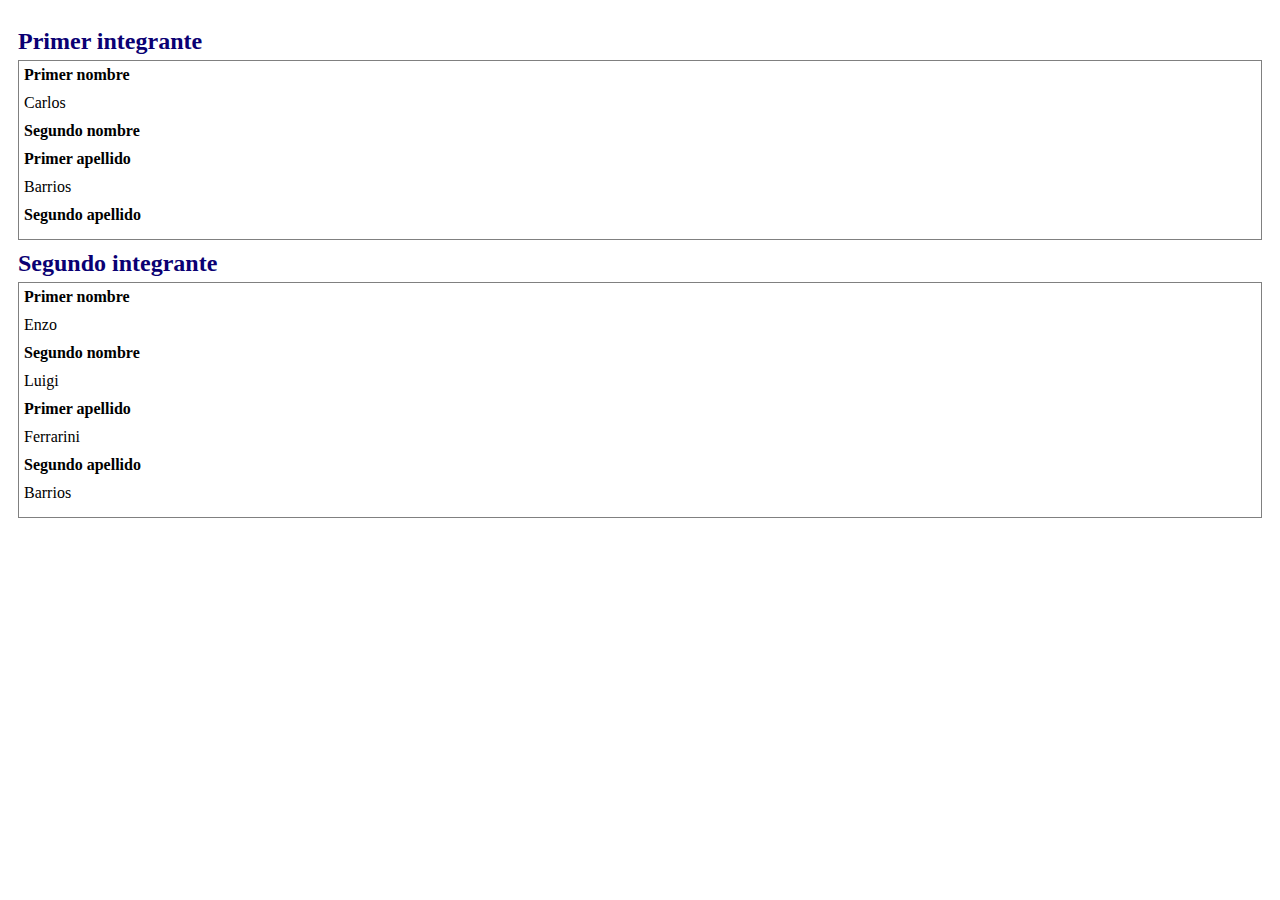
<file: index.html>
<!DOCTYPE html>
<html lang="en">
<head>
    <meta charset="UTF-8">
    <meta name="viewport" content="width=device-width, initial-scale=1.0">
    <title>DESAFIO_6</title>
    <link rel="stylesheet" type="text/css" href="css/main.css">
</head>
<body>
    <header>
    </header>
    <main>
        <h2>Primer integrante</h2>
        <dl>
            <dt>Primer nombre</dt>
            <dd class="name">Carlos</dd>
            <dt>Segundo nombre</dt>
            <dd class="name"></dd>
            <dt>Primer apellido</dt>
            <dd class="surname">Barrios</dd>
            <dt>Segundo apellido</dt>
            <dd class="surname"></dd>
        </dl>
        <h2>Segundo integrante</h2>
        <dl>
            <dt>Primer nombre</dt>
            <dd class="name">Enzo</dd>
            <dt>Segundo nombre</dt>
            <dd class="name">Luigi</dd>
            <dt>Primer apellido</dt>
            <dd class="surname">Ferrarini</dd>
            <dt>Segundo apellido</dt>
            <dd class="surname">Barrios</dd>
        </dl>        
    </main>  
    

    <script src="js/main.js"></script>    
</body>
</html>
</file>
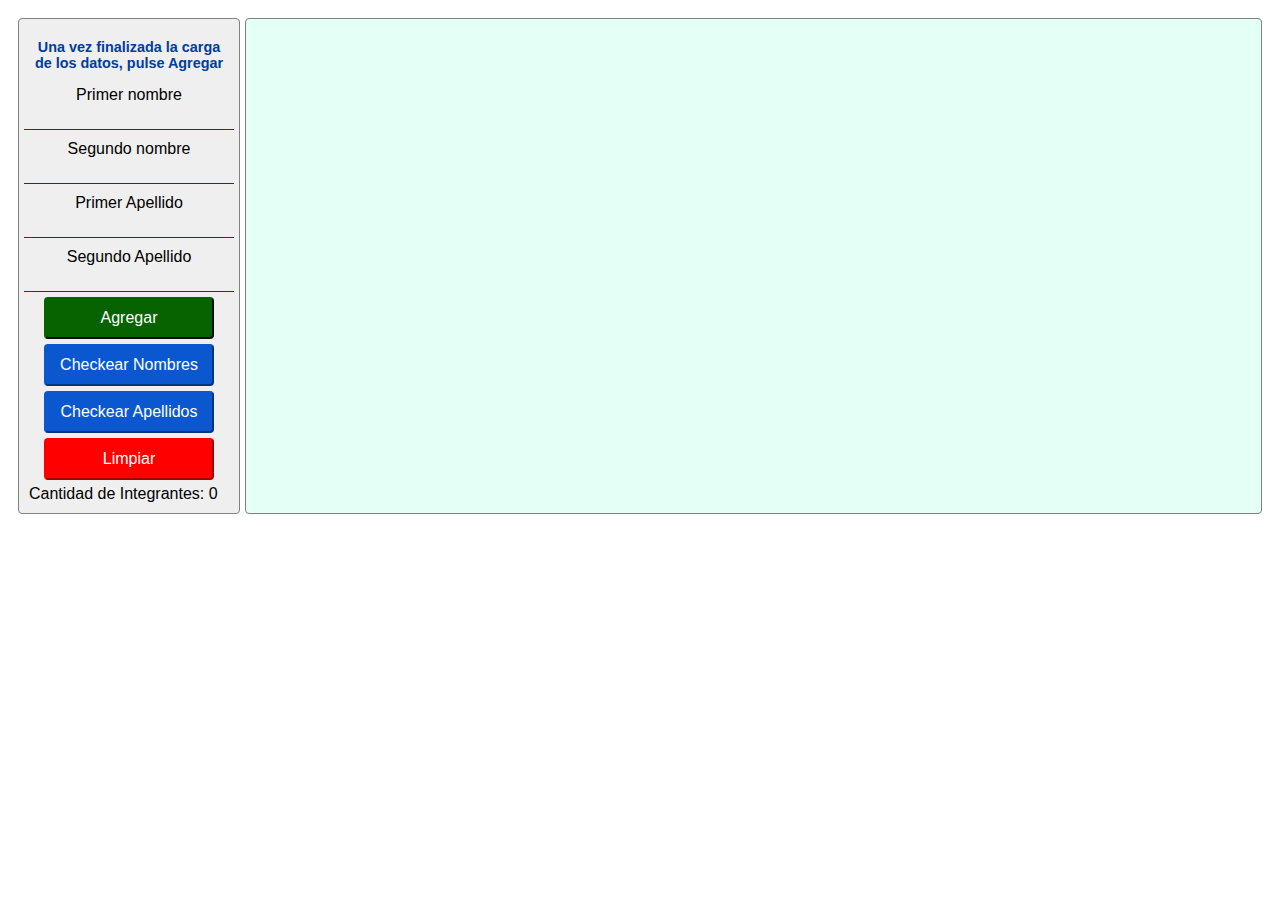
<file: indexBonus.html>
<!DOCTYPE html>
<html lang="en">
<head>
    <meta charset="UTF-8">
    <meta name="viewport" content="width=device-width, initial-scale=1.0">
    <title>DESAFIO_6</title>
    <link rel="stylesheet" type="text/css" href="css/mainBonus.css">
</head>
<body>
    <header>
    </header>
    <main>
        <div class="flexContainer">
            <div class="formularioCarga">
                <div class="formularioCargaCard">
                    <P class="t-center">Una vez finalizada la carga de los datos, pulse Agregar</P>
                    <form action="" id="firstIntegrant">
                        <label for="">Primer nombre</label>
                        <input type="text" name="" id="primerNombre" autocomplete="off" class="name">
                        <label for="">Segundo nombre</label>
                        <input type="text" name="" id="segundoNombre" autocomplete="off" class="name">
                        <label for="">Primer Apellido</label>
                        <input type="text" name="" id="primerApellido" autocomplete="off" class="surname">
                        <label for="">Segundo Apellido</label>
                        <input type="text" name="" id="segundoApellido" autocomplete="off" class="surname">
                        <button type="button" class="btn-green" id="addIntegrant">Agregar</button>
                        <button type="button" id="chkNames">Checkear Nombres</button>
                        <button type="button" id="chkSurnames">Checkear Apellidos</button>
                        <button type="button" class="btn-red" id="limpiar">Limpiar</button>
                    </form>
                    <label>
                        Cantidad de Integrantes:
                    </label>
                    <label id="nroIntegrantes">
                        0
                    </label>
                    
                </div>
            </div>
            <div id="formularioResultados" class="formularioResultados">
                

            </div>
        </div>
    </main>  
    

    <script src="js/mainBonus.js"></script>    
</body>
</html>
</file>
<file: css/main.css>
body{
  padding: 10px;
}

dt {
    font-size: 1.srem;
    font-weight: bold;
}


dl {
  border: 1px solid grey;
  font-size: 1rem;
  padding: 5px;
  margin: 5px 0;
}

dd {
  font-size: 1rem;
}

dd {
  margin: 10px 0;
}

h2{
  margin-top: 10px;
  margin-bottom: 2px;
  color: #0a0073;
}
</file>
<file: css/mainBonus.css>
*{
  font-family: Tahoma, Helvetica, sans-serif;
}

body{
  padding: 10px;
  font-size: 1rem;
}

dt {
    font-size: 1.srem;
    font-weight: bold;
}

dl {
  border: 1px solid grey;
  font-size: 1rem;
  padding: 5px;
  margin: 5px 0;
  background-color: #efefef;
  border-radius: 4px;
}

dd {
  font-size: 1rem;
}

dd {
  margin: 10px 0;
}

h2{
  margin-top: 10px;
  margin-bottom: 2px;
  color: #0a0073;
  text-align: center;
  font-size: 1.2rem;
}

.formularioCarga {
  display: flex;
  justify-content: flex-start;
  flex-direction: column;
  align-items: center;
}

.formularioCargaCard{  
  width: 200px;
  min-width: 200px;
  padding: 10px;
  border: 1px solid grey;
  background-color: #efefef;
  border-radius: 4px;
}

.formularioResultados{
  display: flex;
  justify-content:left;
  align-items: flex-start;
  flex-direction: row;
  width: 100%;
  padding: 10px;
  border: 1px solid grey;
  background-color: #e4fff5;
  border-radius: 4px;
  flex-wrap: wrap;
  margin-left: 5px;
}

.flexContainer{
  display: flex;
  /* justify-content: space-evenly; */
  /* background-color: aqua; */
}

form {
  display: flex;
  flex-direction: column;
  /* flex-wrap: wrap; */
  align-items: center;
  width: 100%;
}

input {
  width: 100%;
  margin: 0 0 5px 0;
  border: none;
  border-bottom: 1px solid #00368b;
  background-color: #efefef;
  padding: 5px;
}

input:focus { 
  outline: none;
}

button {
  padding: 10px;
  width: 85%;
  background-color: #0b57d0; 
  color: white;
  border-radius: 4px;
  border-color: #0b57d0;
  font-size: 1rem;
  margin-bottom: 5px;
}

.btn-green{
  background-color: #076200; 
  border-color: #076200;
}

.btn-green:hover{
  background-color: #a6dca2;
  color: #076200;
}

.btn-red{
  background-color: red; 
  border-color: red;
}

.btn-red:hover{
  background-color: rgb(241, 181, 181);  
  color: red;
}


button:hover { 
  color: #0b57d0; 
  background-color: white;  
}

label{
  margin-top: 5px;
}

p{
  margin: 10px 0;
  font-weight: bold;
  font-size: 0.9rem;
  color: #003d9e;
}

.cardIntegrante
{
  margin: 10px;
  min-width: 18%;
}

/* helpers */
.t-center{
  text-align: center;
}
</file>
